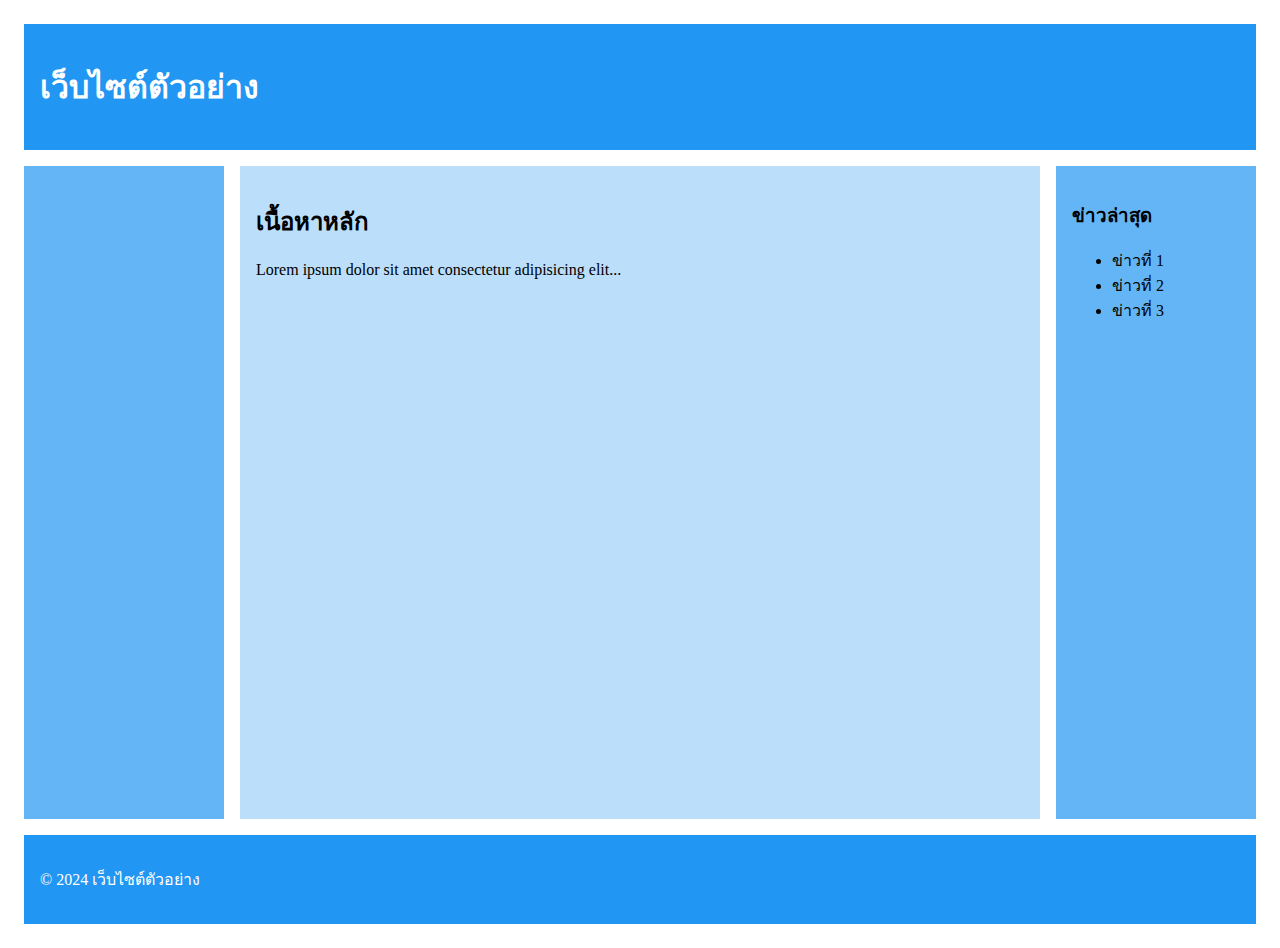
<file: index.html>
<!-- index.html -->
<!DOCTYPE html>
<html lang="th">
<head>
 <meta charset="UTF-8">
 <meta name="viewport" content="width=device-width, initial-scale=1.0">
 <title>Grid Layout Lab</title>
 <link rel="stylesheet" href="css/styles.css">
</head>
<body>
    <div class="grid-container">
        <header class="header">
        <h1>เว็บไซต์ตัวอย่าง</h1>
        </header>
        <nav class="nav">
        <ul>
        <li><a href="#">หน้าหลัก</a></li>
        <li><a href="#">เกี่ยวกับเรา</a></li>
        <li><a href="#">บริการ</a></li>
        <li><a href="#">ติดต่อ</a></li>
        </ul>
        </nav>
        <main class="main">
        <h2>เนื้อหาหลัก</h2>
        <p>Lorem ipsum dolor sit amet consectetur adipisicing elit...</p>
        </main>
        <aside class="sidebar">
        <h3>ข่าวล่าสุด</h3>
        <ul>
        <li>ข่าวที่ 1</li>
        <li>ข่าวที่ 2</li>
        <li>ข่าวที่ 3</li>
        </ul>
        </aside>
        <footer class="footer">
        <p>&copy; 2024 เว็บไซต์ตัวอย่าง</p>
        </footer>
       </div>
</body>
</html>
</file>
<file: css/styles.css>
/* styles.css */
.grid-container {
    display: grid;
    grid-template-areas:
    "header header header"
    "nav main sidebar"
    "footer footer footer";
    grid-template-columns: 200px 1fr 200px;
    grid-template-rows: auto 1fr auto;
    min-height: 100vh;
    gap: 1rem;
    padding: 1rem;
   }
   .header {
    grid-area: header;
    background: #2196F3;
    padding: 1rem;
    color: white;
   }
   .nav {
    grid-area: nav;
    background: #64B5F6;
    padding: 1rem;
   }
   .main {
    grid-area: main;
    background: #BBDEFB;
    padding: 1rem;
   }
   .sidebar {
    grid-area: sidebar;
    background: #64B5F6;
    padding: 1rem;
   }
   .footer {
    grid-area: footer;
    background: #2196F3;
    padding: 1rem;
    color: white;
   } /* สําหรับแท็บเล็ต */
   @media (max-width: 768px) {
    .grid-container {
    grid-template-areas:
    "header header"
    "nav nav"
    "main sidebar"
    "footer footer";
    grid-template-columns: 1fr 200px;
    }
   }
   /* สํ
   าหรับมือถือ */
   @media (max-width: 480px) {
    .grid-container {
    grid-template-areas:
    "header"
    "nav"
    "main"
    "sidebar"
    "footer";
    grid-template-columns: 1fr;
    }
   } /* Animations */
   @keyframes slideIn {
    from {
    transform: translateX(-100%);
    opacity: 0;
    }
    to {
    transform: translateX(0);
    opacity: 1;
    }
   }
   @keyframes fadeIn {
    from { opacity: 0; }
    to { opacity: 1; }
   }
   @keyframes bounce {
    0%, 100% { transform: translateY(0); }
    50% { transform: translateY(-10px); }
   }
   /* ใชงาน ้ animations */
   .header {
    animation: slideIn 1s ease-out;
   }
   .nav ul li {
    opacity: 0;
    animation: fadeIn 0.5s ease-out forwards;
   }
   .nav ul li:nth-child(1) { animation-delay: 0.1s; }
   .nav ul li:nth-child(2) { animation-delay: 0.2s; }
   .nav ul li:nth-child(3) { animation-delay: 0.3s; }
   .nav ul li:nth-child(4) { animation-delay: 0.4s; }
   .main {
    animation: fadeIn 1s ease-out;
   }
   .sidebar {
    animation: slideIn 1s ease-out;
   } /* Hover Effects */
   .nav ul li {
    transition: transform 0.3s ease;
   }
   .nav ul li:hover {
    transform: translateX(10px);
   }
   .sidebar ul li {
    transition: all 0.3s ease;
   }
   .sidebar ul li:hover {
    transform: scale(1.05);
    color: #2196F3;
   }
</file>
